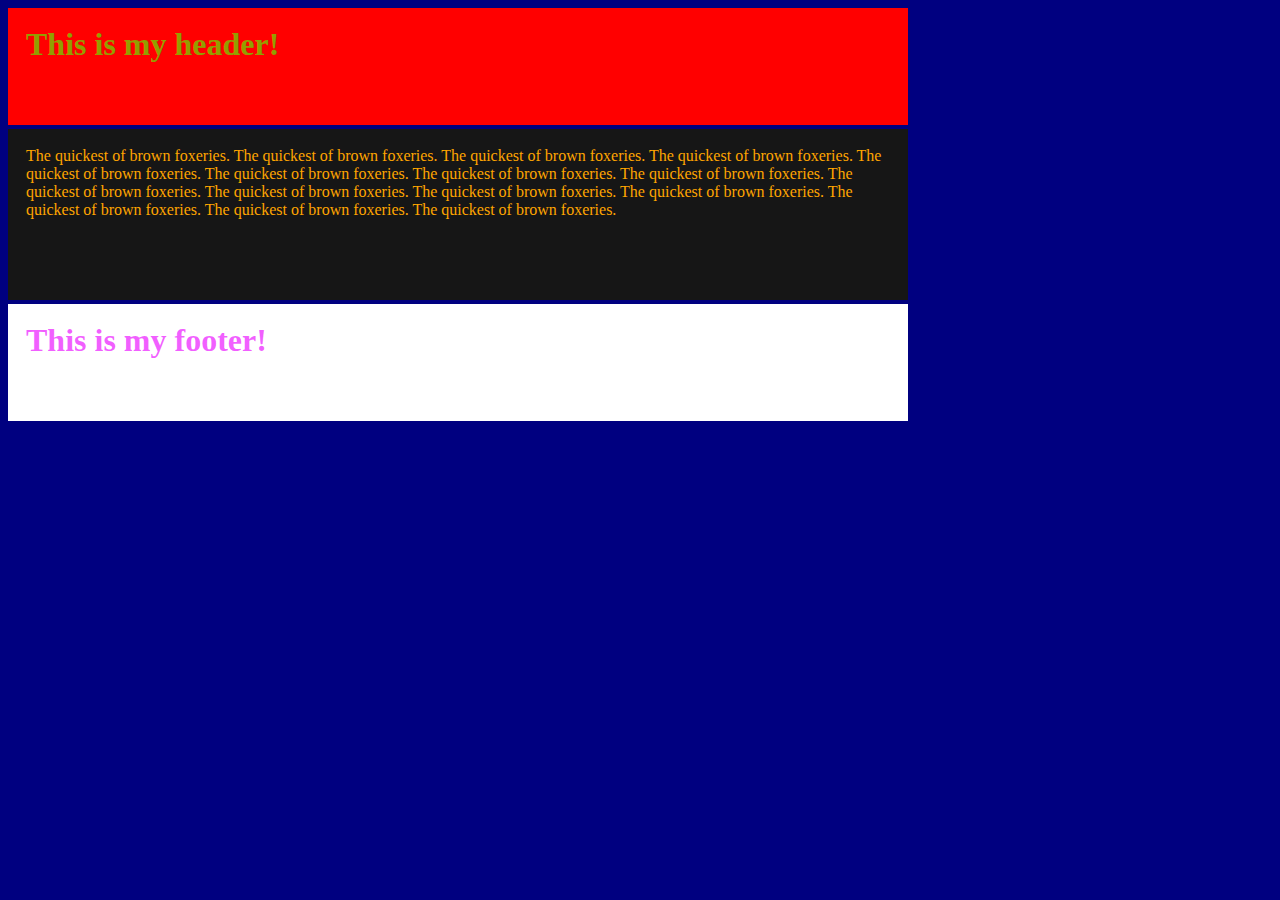
<file: index.html>
<!DOCTYPE html>
<html lang="en">

<!-- ----------------------------------------------------------------- -->
<!-- ----------------------------------------------------------------- -->
<!-- ----------------------------------------------------------------- -->

<head>
  <!-- header begins here -->
  <meta charset="utf-8">
  <meta name="viewport" content="width=device-width, initial-scale=1">
  <meta name="description" content="">
  <meta name="author" content="">

  <link href="./css/style.css" rel="stylesheet">
  <script type="text/javascript" src="./js/pre-processing-functions.js"></script>
  <script src="http://www.w3schools.com/lib/w3data.js"></script>

</head> <!-- header ends here -->
<!-- ----------------------------------------------------------------- -->
<!-- ----------------------------------------------------------------- -->
<!-- ----------------------------------------------------------------- -->
















<!-- ---------------------------------------------------------------------------------- -->
<!-- ---------------------------------------------------------------------------------- -->
<!-- ---------------------------------------------------------------------------------- -->
<!-- ---------------------------------------------------------------------------------- -->
<!-- ---------------------------------------------------------------------------------- -->
<body> <!-- body begins here -->
  <object type="text/html" style="height: 13vh; width: 100vh;" data="./header.html"></object>
  <object type="text/html" style="height: 19vh; width: 100vh;" data="./body.html"></object>
  <object type="text/html" style="height: 13vh; width: 100vh;" data="./footer.html"></object>


  <!-- ====================================================== -->
  <!-- ====================================================== -->
  <footer>
    <!-- footer of page begins here -->
    <script type="text/javascript" src="./js/post-processing-functions.js"></script>
  </footer> <!-- footer of page ends here -->
  <!-- ====================================================== -->
  <!-- ====================================================== -->

</body>
<!-- ---------------------------------------------------------------------------------- -->
<!-- ---------------------------------------------------------------------------------- -->
<!-- ---------------------------------------------------------------------------------- -->
<!-- ---------------------------------------------------------------------------------- -->
<!-- ---------------------------------------------------------------------------------- -->

</html>
</file>
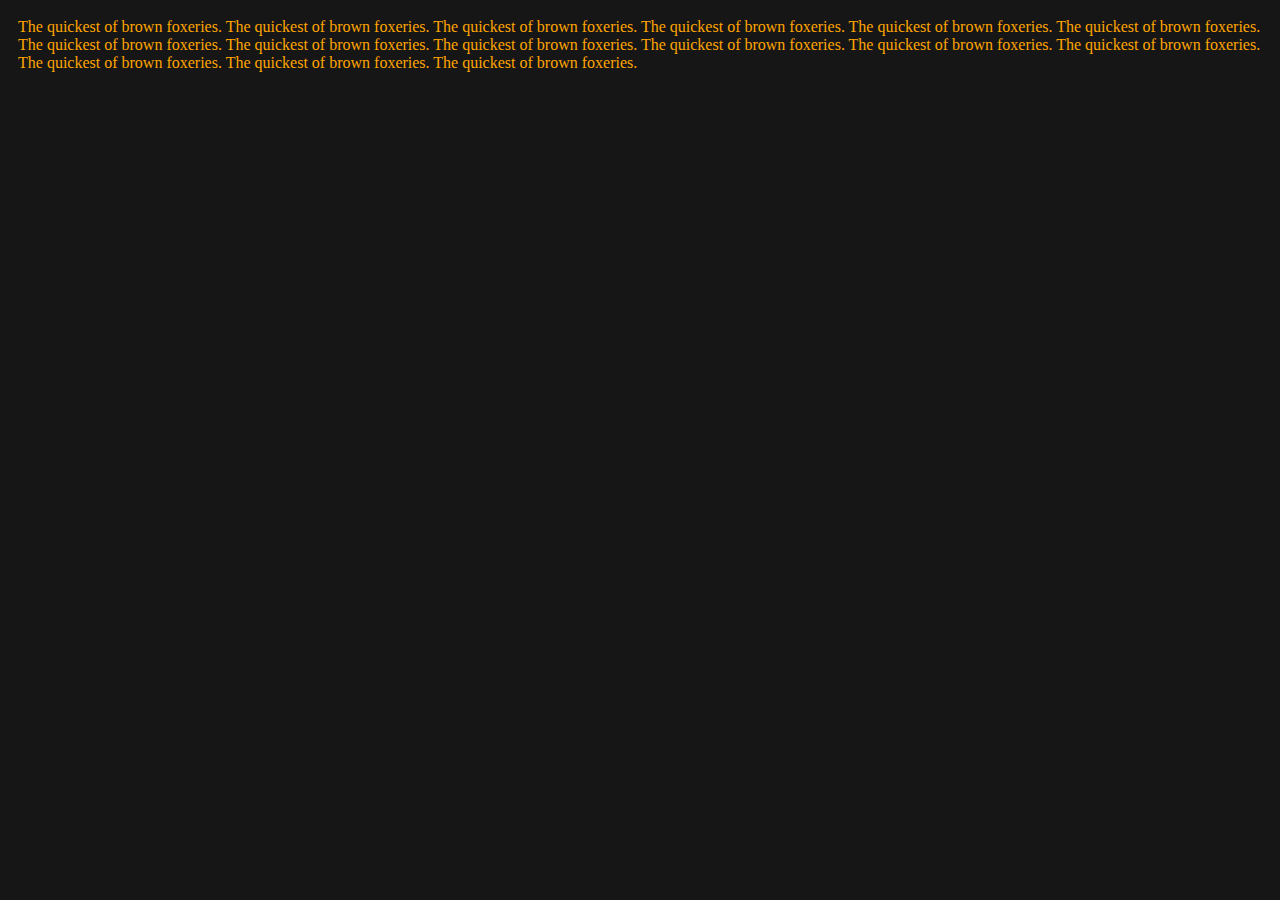
<file: body.html>
<!-- ----------------------------------------------------------------- -->
<head> <!-- header begins here -->
    <link href="./css/style.css" rel="stylesheet">
    <link href="./css/body-style.css" rel="stylesheet">
</head> <!-- header ends here -->
<!-- ----------------------------------------------------------------- -->







<!-- ----------------------------------------------------------------- -->
<body> <!-- body begins here -->
    <p> The quickest of brown foxeries.
            The quickest of brown foxeries.
            The quickest of brown foxeries.
            The quickest of brown foxeries.
            The quickest of brown foxeries.
            The quickest of brown foxeries.
            The quickest of brown foxeries.
            The quickest of brown foxeries.
            The quickest of brown foxeries.
            The quickest of brown foxeries.
            The quickest of brown foxeries.
            The quickest of brown foxeries.
            The quickest of brown foxeries.
            The quickest of brown foxeries.
            The quickest of brown foxeries.
    </p>
</body> <!-- body ends here -->
<!-- ----------------------------------------------------------------- -->
</file>
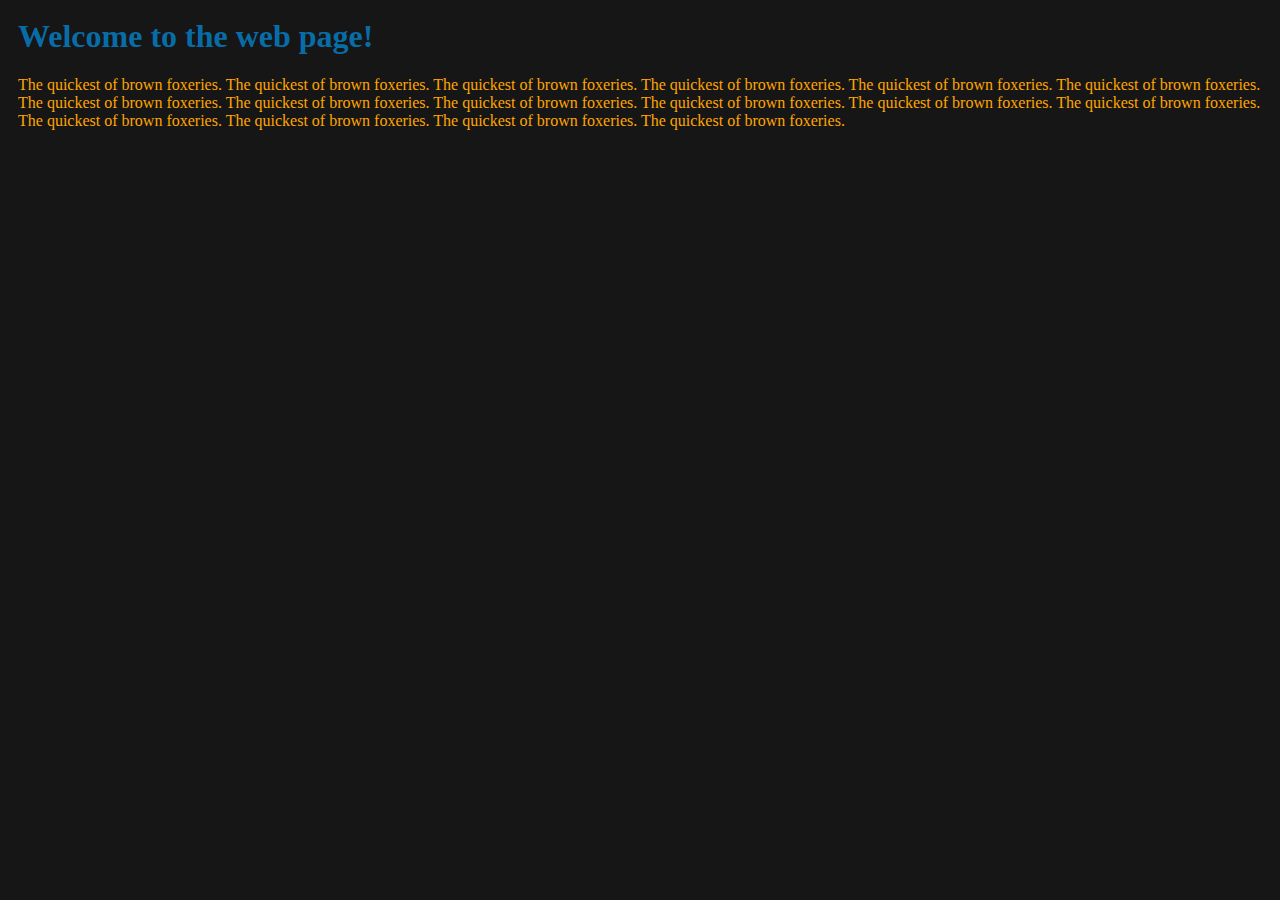
<file: content.html>
<!-- ----------------------------------------------------------------- -->
<head> <!-- header begins here -->
    <link href="./css/style.css" rel="stylesheet">
    <link href="./css/content-style.css" rel="stylesheet">
</head> <!-- header ends here -->
<!-- ----------------------------------------------------------------- -->







<!-- ----------------------------------------------------------------- -->
<body> <!-- body begins here -->
    <h1>Welcome to the web page!</h1>
    <p> The quickest of brown foxeries.
            The quickest of brown foxeries.
            The quickest of brown foxeries.
            The quickest of brown foxeries.
            The quickest of brown foxeries.
            The quickest of brown foxeries.
            The quickest of brown foxeries.
            The quickest of brown foxeries.        The quickest of brown foxeries.
            The quickest of brown foxeries.
            The quickest of brown foxeries.
            The quickest of brown foxeries.
            The quickest of brown foxeries.
            The quickest of brown foxeries.
            The quickest of brown foxeries.
            The quickest of brown foxeries.

    </p>
</body> <!-- body ends here -->
<!-- ----------------------------------------------------------------- -->
</file>
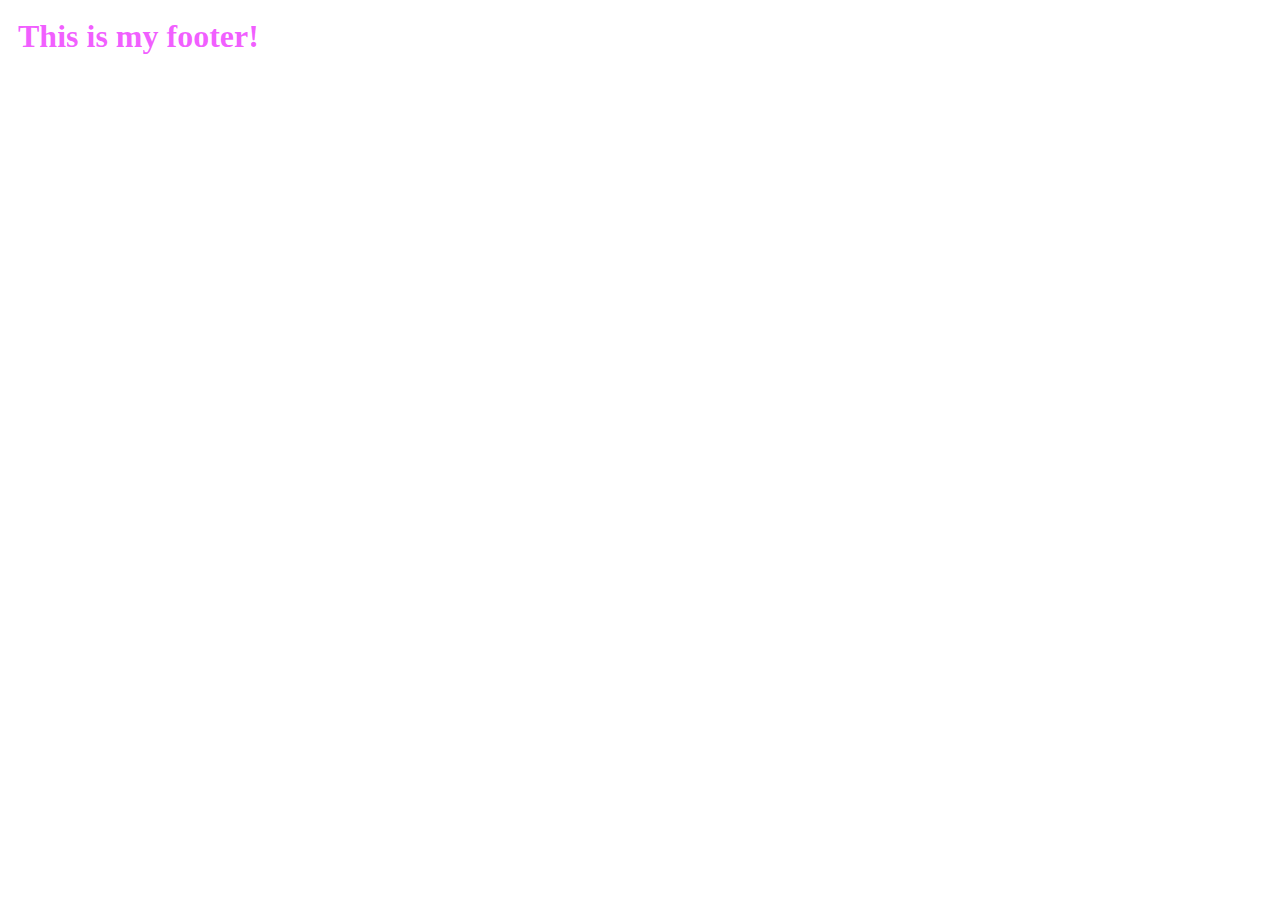
<file: footer.html>
<!-- ----------------------------------------------------------------- -->
<head> <!-- header begins here -->
    <link href="./css/footer-style.css" rel="stylesheet">
</head> <!-- header ends here -->
<!-- ----------------------------------------------------------------- -->







<!-- ----------------------------------------------------------------- -->
<!-- <body> -->
    <h1>This is my footer!</h1>
<!-- </body>  -->
<!-- ----------------------------------------------------------------- -->
</file>
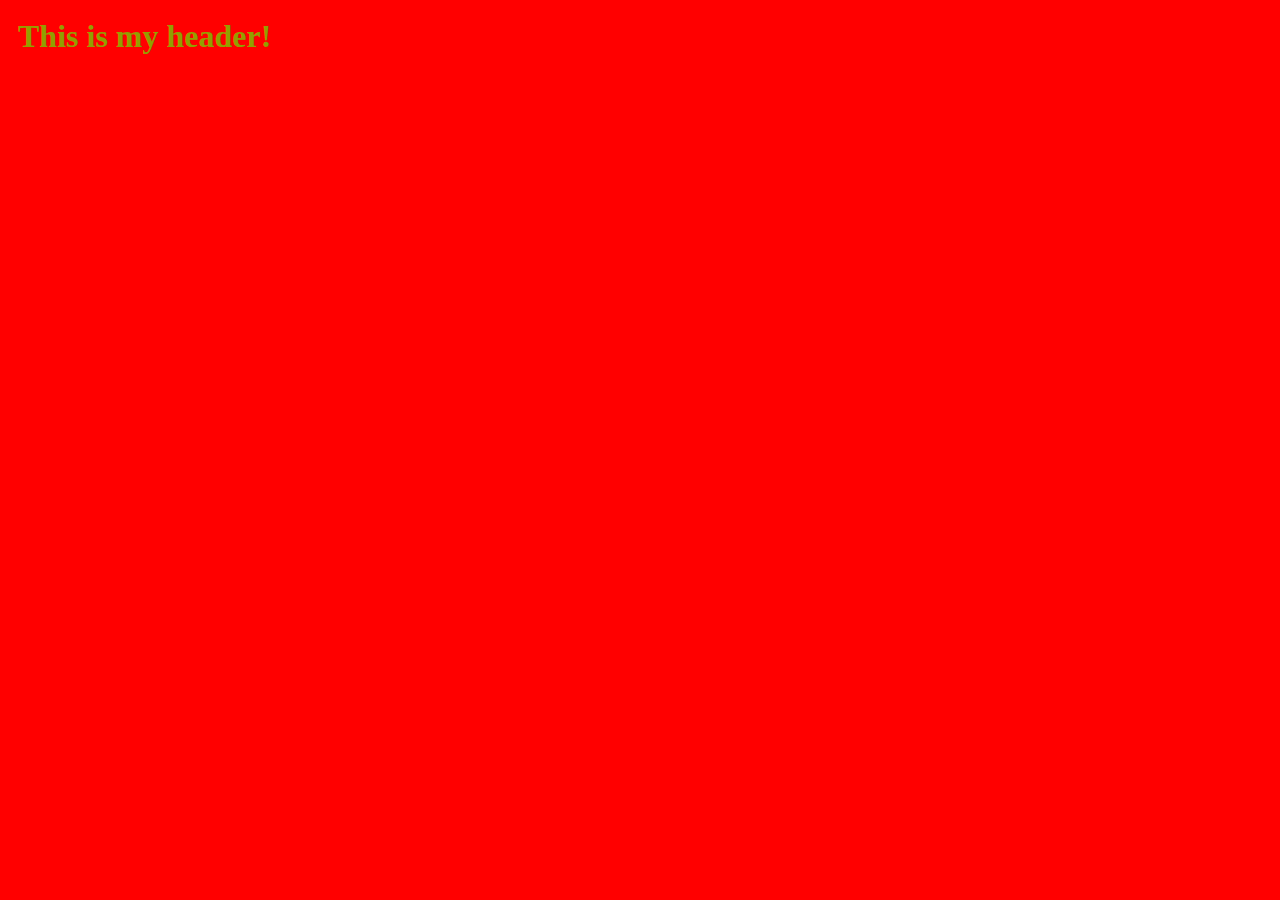
<file: header.html>
<!-- ----------------------------------------------------------------- -->
<head> <!-- header begins here -->
    <link href="./css/header-style.css" rel="stylesheet">
</head> <!-- header ends here -->
<!-- ----------------------------------------------------------------- -->







<!-- ----------------------------------------------------------------- -->
<!-- <body> -->
    <h1>This is my header!</h1>
<!-- </body>  -->
<!-- ----------------------------------------------------------------- -->
</file>
<file: css/style.css>
body {
    background-color: navy;
}


object {
    height: 100vh;
    width: 100vh;
}
</file>
<file: css/body-style.css>
body {
    padding: 10px;
    background-color: rgb(22, 22, 22);
    color: rgba(0, 162, 255, 0.63);
}

p {
    color: orange
}
</file>
<file: css/content-style.css>
body {
    padding: 10px;
    background-color: rgb(22, 22, 22);
    color: rgba(0, 162, 255, 0.63);
}

p {
    color: orange
}
</file>
<file: css/footer-style.css>
body {
    padding: 10px;
    background-color: rgb(255, 255, 255);
    color: rgba(234, 0, 255, 0.63);
}

p {
    color: orange
}
</file>
<file: css/header-style.css>
body {
    padding: 10px;
    background-color: rgb(255, 0, 0);
    color: rgba(81, 255, 0, 0.63);
}

p {
    color: orange
}
</file>
